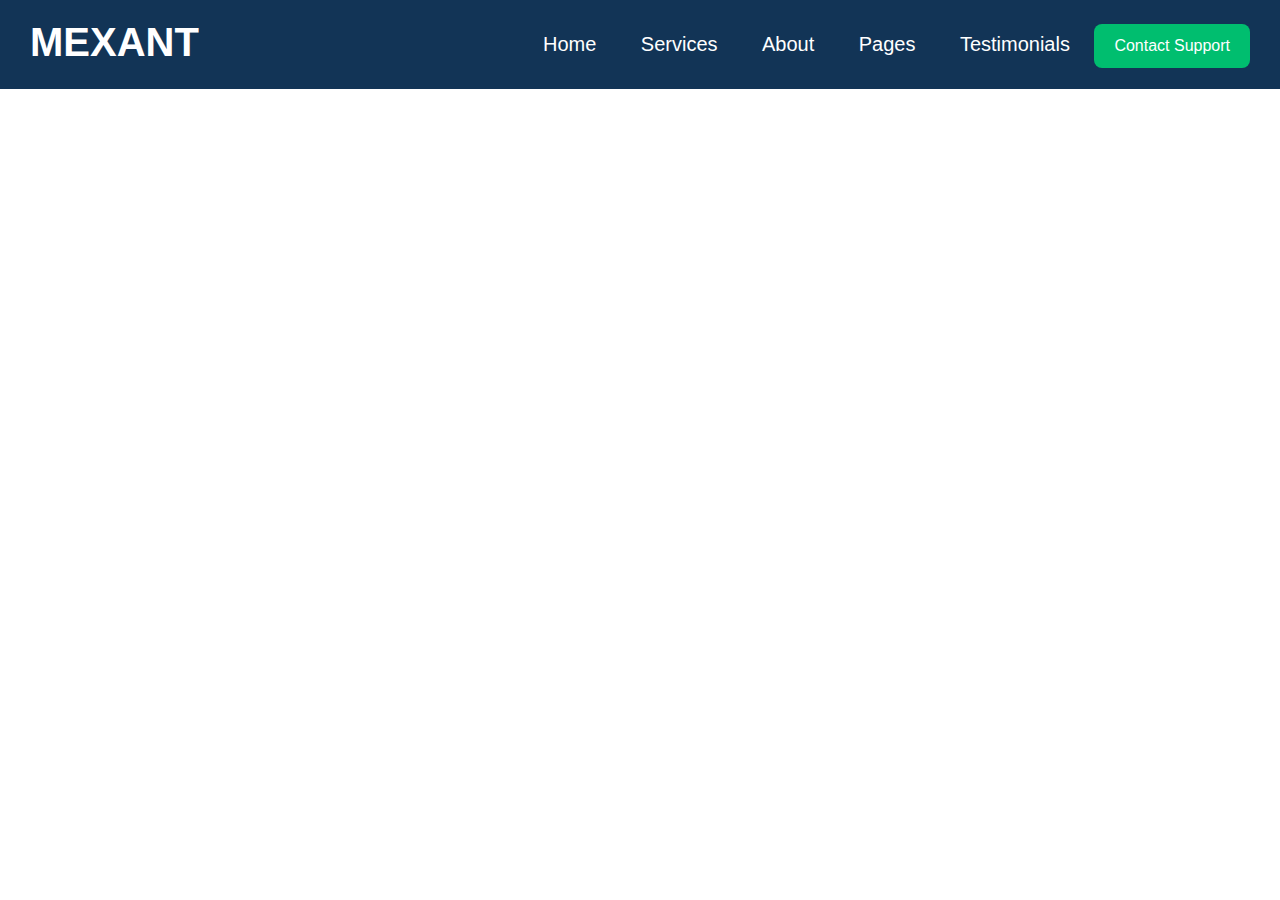
<file: 1-variant/index.html>
<!DOCTYPE html>
<html lang="en">
  <head>
    <meta charset="UTF-8" />
    <meta name="viewport" content="width=device-width, initial-scale=1.0" />
    <link rel="stylesheet" href="style.css">
    <title>1-variant 3-savol</title>
  </head>

  <body>
    <header>
      <div class="left">MEXANT</div>
      <div class="right">
        <a href="" class="link">Home</a>
        <a href="" class="link">Services</a>
        <a href="" class="link">About</a>
        <a href="" class="link">Pages</a>
        <a href="" class="link">Testimonials</a>
        <a href="" class="support">Contact Support</a>
      </div>
    </header>
  </body>
</html>
</file>
<file: 1-variant/style.css>
*{
    margin: 0;
    padding: 0;
    color: white;
    font-family: sans-serif;
    text-decoration: none;
}
header{
    background-color: #123456;
    display: flex;
    justify-content: space-between;
    padding: 20px 30px;
}
.left{
    font-size: 40px;
    font-weight: bold;
}
.link{
    font-size: 20px;
    display: inline-block;
    padding: 13px 20px;
    transition: 0.2s;
}
.link:hover{
    color: coral;
}
.support{
    display: inline-block;
    background-color: #00be6f;
    padding: 13px 20px;
    border-radius: 8px;
}
</file>
